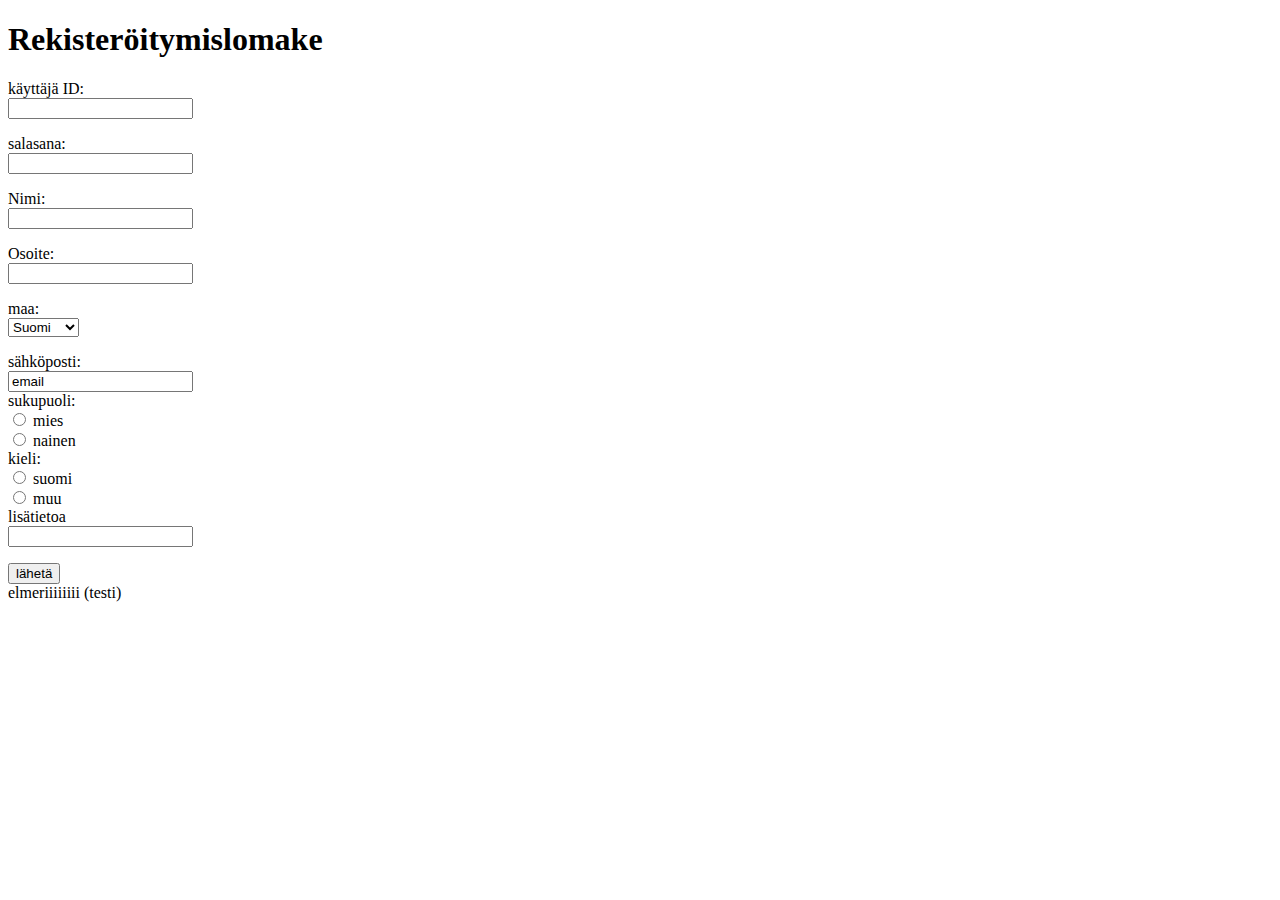
<file: index.html>
<!DOCTYPE html>
<html lang="en">
<head>
    <meta charset="UTF-8">
    <meta name="viewport" content="width=device-width, initial-scale=1.0">
    <meta http-equiv="X-UA-Compatible" content="ie=edge">
    <title>Lomake</title>
</head>

<body>
        <form action="#" method="post" onsubmit="return validation();">

                <div class="otsikko">
                        <h1>Rekisteröitymislomake</h1>
                    </div>
                    
                    <div class="input">
                        käyttäjä ID:<br>
                        <input type="text" name="id" id="id"><br>
                        <ul></ul>

                        salasana:<br>
                        <input type="password" name="psw" id="psw"><br>
                        <ul></ul>

                        Nimi:<br>
                        <input type="text" name="nimi" id="nimi">
                        <ul></ul>
                        Osoite:<br>

                        <input type="text" name="osoite">
                        <ul></ul>

                        maa:<br>
                        <select>
                                <option value="suomi">Suomi</option>
                                <option value="ruotsi">Ruotsi</option>
                                <option value="englanti">Englanti</option>
                                <option value="venäjä">Venäjä</option>
                                <option value="muu">Muu</option>
                        </select>
                        <ul></ul>

                        sähköposti:<br>
                        <input type="email" name="email" value="email">
                
                    </div>
                    <div class="valinta">

                            sukupuoli:<br>
                            <input type="radio" name="nainen" value="mies"> mies<br>
                            <input type="radio" name="nainen" value="nainen"> nainen<br>
                            
                            kieli:<br>
                            <input type="radio" name="kieli" value="suomi"> suomi<br>
                            <input type="radio" name="kieli" value="muu"> muu<br>
                    </div>
                
                    <div>
                        lisätietoa<br>
                        <input type="text" name="lisätietoa" value=""><br>
                        <ul></ul>
                        <input type="submit" value="lähetä">
                    </div>

                </form>
                <div id="eresult" style="color:red;"></div>
                <script type="text/javascript">
                function validation(){
                    var id = document.getElementById('id').value;
                    var psw = document.getElementById('psw').value;
                    var nimi = document.getElementById('nimi').value;
                    var osoite = document.getElementById('osoite').value;
                    var email = document.getElementById('email').value;
                    if(id=='' || psw =='' || nimi=='' || email=='') 
                    {
                        document.getElementById("eresult").innerHTML = "kaikki kentät pitää täyttää";
                        return false;
                    }
                    else if(id.length<2){
                        document.getElementById("eresult").innerHTML = "id:n pitää olla vähintään 4 merkkiä";
                        return false;
                    }
                    else if(psw.length<4){
                        document.getElementById("eresult").innerHTML = "salsanan on oltava vähintään 4 merkkiä";
                        return false;
                    }
                    else if(nimi.lengts<2){
                        document.getElementById("eresult").innerHTML = "nimen on oltava vähintään 4 merkkiä";
                        return false;
                    }
                    

                    else {
                        return true;
                }
                </script>
</body>
</html>



elmeriiiiiiii (testi)
</file>
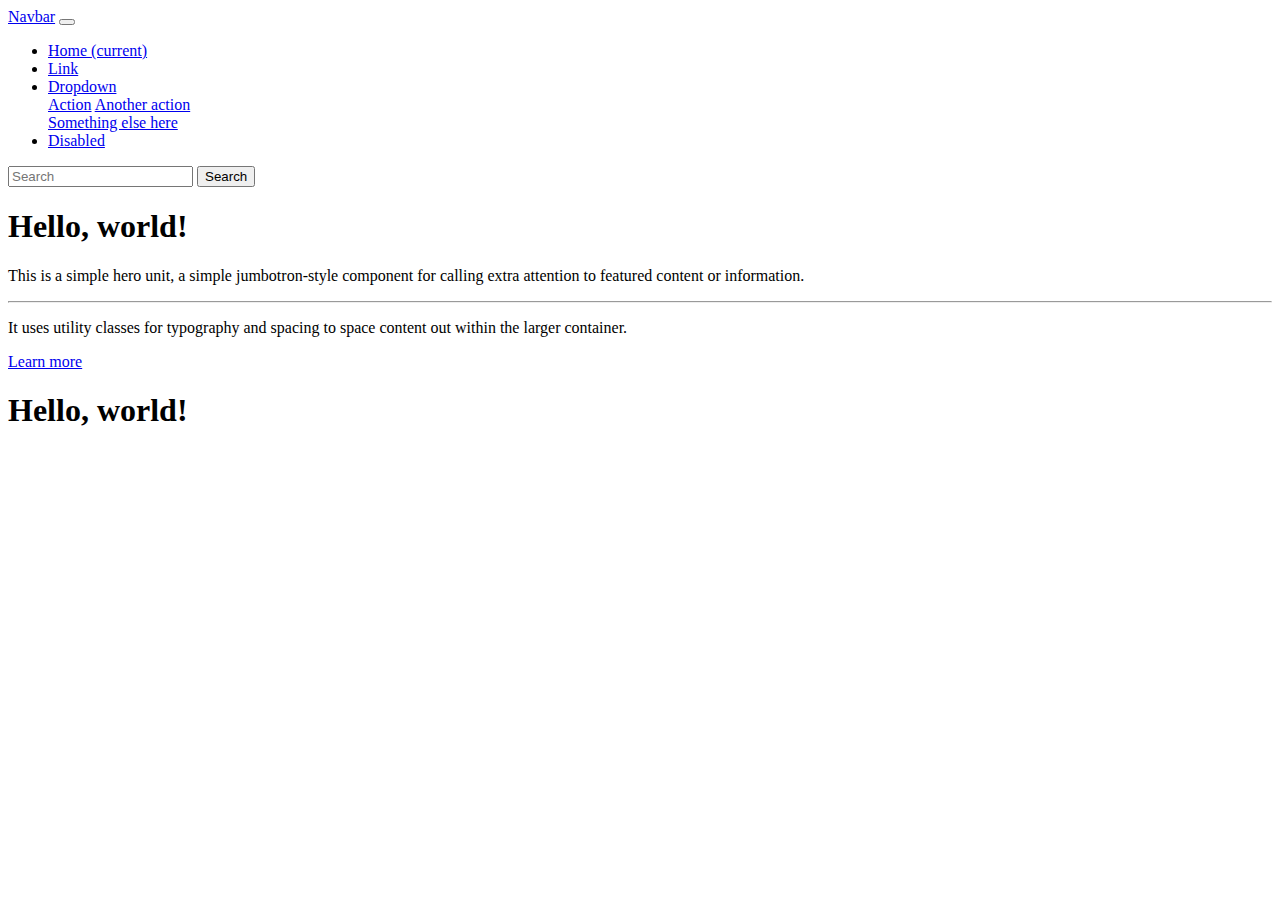
<file: bs/index.html>
<!doctype html>
<html lang="en">
  <head>
    <!-- Required meta tags -->
    <meta charset="utf-8">
    <meta name="viewport" content="width=device-width, initial-scale=1, shrink-to-fit=no">

    <!-- Bootstrap CSS -->
    <link rel="stylesheet" href="https://stackpath.bootstrapcdn.com/bootstrap/4.2.1/css/bootstrap.min.css" integrity="sha384-GJzZqFGwb1QTTN6wy59ffF1BuGJpLSa9DkKMp0DgiMDm4iYMj70gZWKYbI706tWS" crossorigin="anonymous">

    <title>Hello, world!</title>
  </head>
  <body>
        <nav class="navbar navbar-expand-lg navbar-light bg-light">
                <a class="navbar-brand" href="#">Navbar</a>
                <button class="navbar-toggler" type="button" data-toggle="collapse" data-target="#navbarSupportedContent" aria-controls="navbarSupportedContent" aria-expanded="false" aria-label="Toggle navigation">
                  <span class="navbar-toggler-icon"></span>
                </button>
              
                <div class="collapse navbar-collapse" id="navbarSupportedContent">
                  <ul class="navbar-nav mr-auto">
                    <li class="nav-item active">
                      <a class="nav-link" href="#">Home <span class="sr-only">(current)</span></a>
                    </li>
                    <li class="nav-item">
                      <a class="nav-link" href="#">Link</a>
                    </li>
                    <li class="nav-item dropdown">
                      <a class="nav-link dropdown-toggle" href="#" id="navbarDropdown" role="button" data-toggle="dropdown" aria-haspopup="true" aria-expanded="false">
                        Dropdown
                      </a>
                      <div class="dropdown-menu" aria-labelledby="navbarDropdown">
                        <a class="dropdown-item" href="#">Action</a>
                        <a class="dropdown-item" href="#">Another action</a>
                        <div class="dropdown-divider"></div>
                        <a class="dropdown-item" href="#">Something else here</a>
                      </div>
                    </li>
                    <li class="nav-item">
                      <a class="nav-link disabled" href="#" tabindex="-1" aria-disabled="true">Disabled</a>
                    </li>
                  </ul>
                  <form class="form-inline my-2 my-lg-0">
                    <input class="form-control mr-sm-2" type="search" placeholder="Search" aria-label="Search">
                    <button class="btn btn-outline-success my-2 my-sm-0" type="submit">Search</button>
                  </form>
                </div>
              </nav>
              <div class="jumbotron">
                    <h1 class="display-4">Hello, world!</h1>
                    <p class="lead">This is a simple hero unit, a simple jumbotron-style component for calling extra attention to featured content or information.</p>
                    <hr class="my-4">
                    <p>It uses utility classes for typography and spacing to space content out within the larger container.</p>
                    <a class="btn btn-primary btn-lg" href="#" role="button">Learn more</a>
                  </div>
        <h1>Hello, world!</h1>

    <!-- Optional JavaScript -->
    <!-- jQuery first, then Popper.js, then Bootstrap JS -->
    <script src="https://code.jquery.com/jquery-3.3.1.slim.min.js" integrity="sha384-q8i/X+965DzO0rT7abK41JStQIAqVgRVzpbzo5smXKp4YfRvH+8abtTE1Pi6jizo" crossorigin="anonymous"></script>
    <script src="https://cdnjs.cloudflare.com/ajax/libs/popper.js/1.14.6/umd/popper.min.js" integrity="sha384-wHAiFfRlMFy6i5SRaxvfOCifBUQy1xHdJ/yoi7FRNXMRBu5WHdZYu1hA6ZOblgut" crossorigin="anonymous"></script>
    <script src="https://stackpath.bootstrapcdn.com/bootstrap/4.2.1/js/bootstrap.min.js" integrity="sha384-B0UglyR+jN6CkvvICOB2joaf5I4l3gm9GU6Hc1og6Ls7i6U/mkkaduKaBhlAXv9k" crossorigin="anonymous"></script>
  </body>
</html>
</file>
